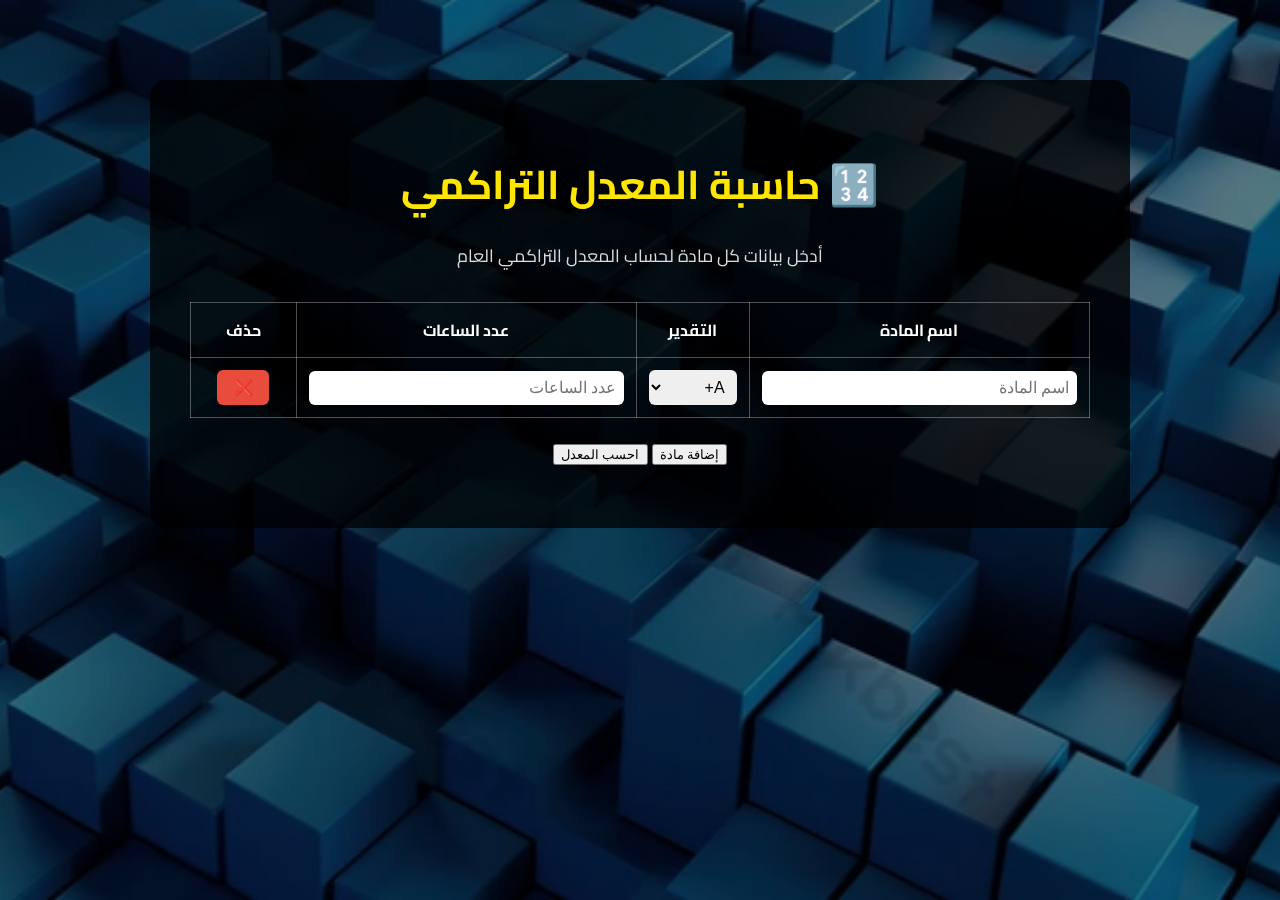
<file: gpa.html>
<!DOCTYPE html>
<html lang="ar" dir="rtl">
<head>
  <meta charset="UTF-8">
  <title>حاسبة المعدل التراكمي</title>
  <meta name="viewport" content="width=device-width, initial-scale=1">
  <link href="https://fonts.googleapis.com/css2?family=Cairo:wght@400;700&display=swap" rel="stylesheet">
  <link rel="stylesheet" href="style.css">
</head>
<body id="gpaPage" class="gpa-page">

  <div class="container">
    <div class="intro">
      <h1>🔢 حاسبة المعدل التراكمي</h1>
      <p>أدخل بيانات كل مادة لحساب المعدل التراكمي العام</p>
    </div>

    <table id="coursesTable">
      <tr>
        <th>اسم المادة</th>
        <th>التقدير</th>
        <th>عدد الساعات</th>
        <th>حذف</th>
      </tr>
    </table>

    <div class="actions" style="margin-top:20px;">
      <button onclick="addRow()">إضافة مادة</button>
      <button onclick="calculateGPA()">احسب المعدل</button>
    </div>

    <div id="result" style="margin-top:20px;font-size:1.2rem;color:#ffe600;"></div>
  </div>

  <script>
    const gradePoints = {"A+":5,"A":5,"B+":4.5,"B":4,"C+":3.5,"C":3,"D+":2.5,"D":2,"F":0};
    function addRow() {
      const table = document.getElementById('coursesTable');
      const row = table.insertRow();
      row.innerHTML = `
        <td><input type="text" placeholder="اسم المادة"></td>
        <td><select>${Object.keys(gradePoints).map(g=>`<option value="${g}">${g}</option>`).join('')}</select></td>
        <td><input type="number" min="1" placeholder="عدد الساعات"></td>
        <td><button onclick="removeRow(this)">❌</button></td>`;
    }
    function removeRow(btn){ btn.closest('tr').remove(); }
    function calculateGPA(){
      let totalH=0, totalP=0;
      document.querySelectorAll('#coursesTable tr').forEach((tr,i)=>{
        if(i===0) return;
        const inputs = tr.querySelectorAll('input, select');
        const name = inputs[0].value.trim();
        const grade = inputs[1].value;
        const hrs = parseFloat(inputs[2].value);
        if(!name || isNaN(hrs)) return;
        totalH += hrs;
        totalP += gradePoints[grade] * hrs;
      });
      const gpa = totalH ? (totalP / totalH).toFixed(2) : '--';
      document.getElementById('result').innerText = `المعدل التراكمي: ${gpa}`;
    }
    addRow();
  </script>

</body>
</html>
</file>
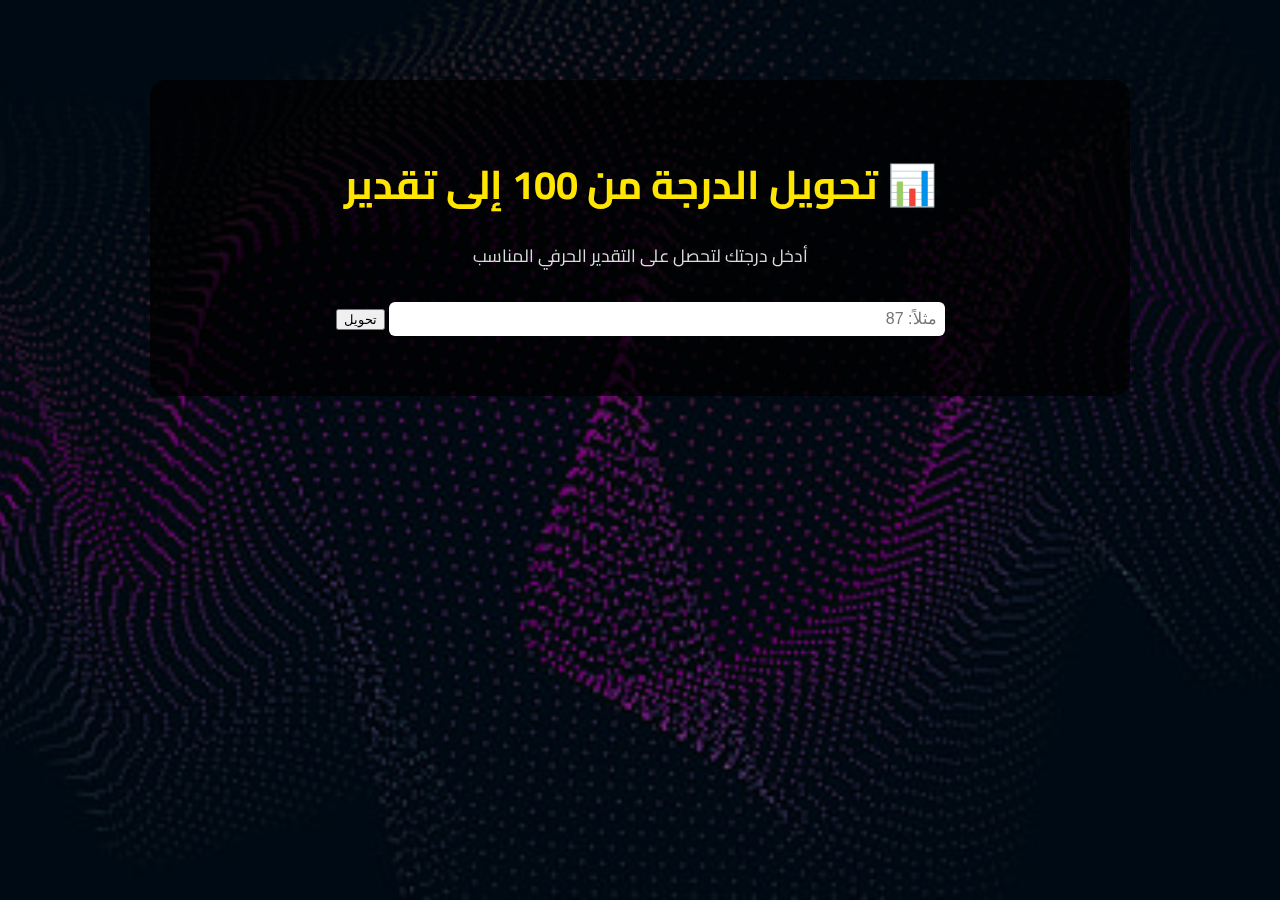
<file: grade-converter.html>
<!DOCTYPE html>
<html lang="ar" dir="rtl">
<head>
  <meta charset="UTF-8">
  <title>تحويل الدرجة</title>
  <meta name="viewport" content="width=device-width, initial-scale=1">
  <link href="https://fonts.googleapis.com/css2?family=Cairo:wght@400;700&display=swap" rel="stylesheet">
  <link rel="stylesheet" href="style.css">
</head>
<body class="convert-page">

  <div class="container">
    <div class="intro">
      <h1>📊 تحويل الدرجة من 100 إلى تقدير</h1>
      <p>أدخل درجتك لتحصل على التقدير الحرفي المناسب</p>
    </div>

    <input id="gradeInput" type="number" placeholder="مثلاً: 87"
           style="padding:8px;font-size:1rem;border:none;border-radius:6px;width:60%;">
    <button onclick="convertGrade()">تحويل</button>
    <div id="result" style="margin-top:20px;font-size:1.2rem;color:#ffe600;"></div>
  </div>

  <script>
    function convertGrade(){
      const g = parseFloat(document.getElementById('gradeInput').value);
      let res = '';
      if (isNaN(g) || g<0||g>100) res = 'أدخل قيمة بين 0 و100';
      else if (g>=90) res='A+'; else if (g>=85) res='A';
      else if (g>=80) res='B+'; else if (g>=75) res='B';
      else if (g>=70) res='C+'; else if (g>=65) res='C';
      else if (g>=60) res='D+'; else if (g>=50) res='D'; else res='F';
      document.getElementById('result').innerText = `تقديرك: ${res}`;
    }
  </script>

</body>
</html>
</file>
<file: style.css>
@import url('https://fonts.googleapis.com/css2?family=Cairo:wght@400;700&display=swap');

/* === تنسيقات عامة === */
body {
  font-family: 'Cairo', sans-serif;
  margin: 0;
  padding: 0;
  direction: rtl;
  color: white;
  background-size: cover;
  background-position: center;
  background-repeat: no-repeat;
  background-attachment: fixed;
}
body::before {
  content: "";
  position: fixed;
  top: 0; left: 0; right: 0; bottom: 0;
  background-color: rgba(0,0,0,0.5);
  z-index: -1;
}

/* === الحاوية المشتركة === */
.container {
  background-color: rgba(0,0,0,0.75);
  padding: 40px;
  border-radius: 16px;
  max-width: 900px;
  margin: 80px auto;
  text-align: center;
}

/* === العناوين والترحيب === */
.intro h1 {
  font-size: 2.5rem;
  margin-bottom: 10px;
  color: #ffe600;
}
.intro p {
  font-size: 1.1rem;
  color: #ddd;
  margin-bottom: 30px;
}

/* === شبكة الخدمات === */
.services {
  display: grid;
  grid-template-columns: repeat(auto-fit, minmax(260px, 1fr));
  gap: 30px;
}
.service-box {
  background-color: rgba(255,255,255,0.1);
  padding: 30px;
  border-radius: 12px;
  box-shadow: 0 4px 15px rgba(0,0,0,0.4);
  transition: transform 0.3s ease, background-color 0.3s ease;
}
.service-box:hover {
  transform: translateY(-5px);
  background-color: rgba(255,255,255,0.2);
}
.service-box a {
  display: block;
  color: #ffe600;
  font-size: 1.2rem;
  font-weight: bold;
  text-decoration: none;
}

/* === صفحات محددة وخلفيات === */
body.reminder-page { background-image: url('images/bg-reminder.jpg.jpg'); }
body.attendance-page { background-image: url('images/bg-attendance.jpg'); }
body.home-page     { background-image: url('images/bg-main.jpg'); }
body.gpa-page      { background-image: url('images/bg-gpa.jpg'); }
body.convert-page  { background-image: url('images/bg-convert.jpg'); }
body.final-page    { background-image: url('images/bg-final.jpg'); }
body.archive-page  { background-image: url('images/bg-archive.jpg'); }
body.smart-page    { background-image: url('images/bg-smart.jpg'); }
body.strengths-page{ background-image: url('images/bg-strengths.jpg'); }
body.graduation-page { background-image: url('images/bg-graduation.jpg'); }

/* === جداول الحاسبة (GPA) === */
#gpaPage table {
  width: 100%;
  border-collapse: collapse;
}
#gpaPage table th,
#gpaPage table td {
  padding: 12px;
  text-align: center;
  border: 1px solid rgba(255,255,255,0.3);
}
#gpaPage table input,
#gpaPage table select {
  width: 100%;
  padding: 8px;
  font-size: 1rem;
  border: none;
  border-radius: 6px;
  box-sizing: border-box;
}
#gpaPage table td button {
  padding: 8px 16px;
  font-size: 1rem;
  border: none;
  border-radius: 6px;
  background-color: #e74c3c;
  color: white;
  cursor: pointer;
}

/* === استجابة الشاشات الصغيرة === */
@media (max-width: 768px) {
  .container { margin: 40px 10px; padding: 20px; }
  .intro h1 { font-size: 2rem; }
  .services { grid-template-columns: 1fr; }
}
</file>
